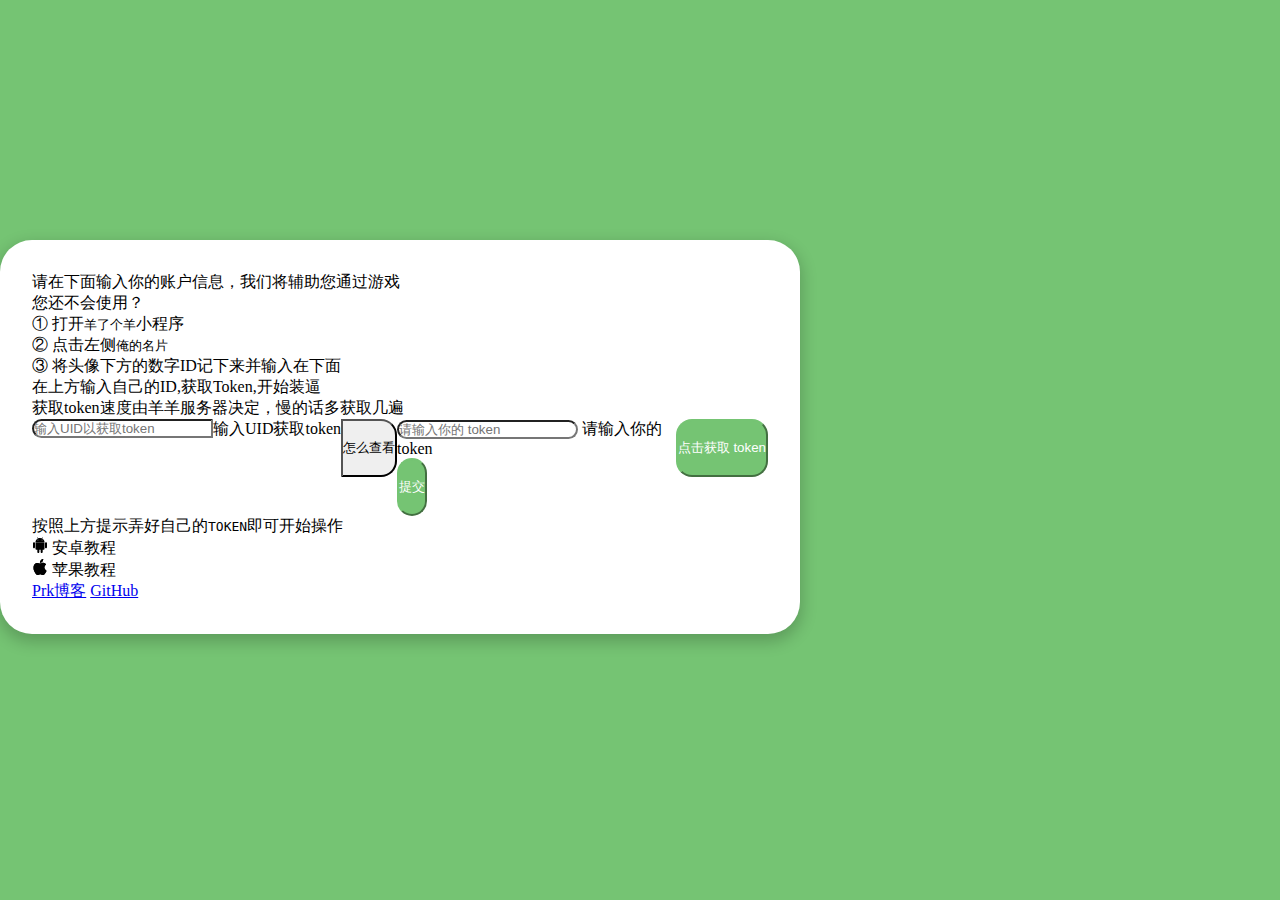
<file: ylgy.html>
<!--
/**
 * Name: 刷羊了个羊 UI 界面
 * Author: Prk
 * Website: https://imprk.me/
 * Date: 2022-09-18 (GMT+8)
 * Time: 05:02 (AM, GMT+8)
 * Location: People's Republic of China
 */
-->
<!DOCTYPE html>
<html>
    <head>
        <meta charset="UTF-8" />
        <meta http-equiv="X-UA-Compatible" content="IE=edge" />
        <meta name="viewport" content="width=device-width,initial-scale=1,maximum-scale=1,user-scalable=0" />
        <title>羊了个羊刷次数</title>
        <link rel="stylesheet" type="text/css" href="https://cdn.staticfile.org/bootstrap/5.1.3/css/bootstrap.min.css" />
        <link rel="stylesheet" type="text/css" href="./ylgy.css" />
        <script type="text/javascript" src="https://cdn.staticfile.org/jquery/3.4.0/jquery.min.js"></script>
        <script type="text/javascript" src="https://cdn.staticfile.org/layer/3.5.1/layer.min.js"></script>
    </head>
    <body>
        <div class="container">
            <div class="box col-12">
                <div class="text-center alert alert-success mb-3" role="alert" id="content_alert">
                    请在下面输入你的账户信息，我们将辅助您通过游戏
                </div>
                <div class="text-center alert alert-success mb-3" role="alert" id="content">
                    您还不会使用？
                    <br />
                    ①&nbsp;打开<code>羊了个羊</code>小程序
                    <br />
                    ②&nbsp;点击左侧<code>俺的名片</code>
                    <br />
                    ③&nbsp;将头像下方的数字ID记下来并输入在下面
                    <br />
                    在上方输入自己的ID,获取Token,开始装逼<br>
                    获取token速度由羊羊服务器决定，慢的话多获取几遍
                </div>
                <div class="form-inline uid mb-3 clearfix">
                    <div class="form-floating col-6">
                        <input class="form-control" id="uid" placeholder="输入UID以获取token" oninput="value=value.replace(/[^\d]/g,'')" />
                        <label for="token">
                            输入UID获取token
                        </label>
                    </div>
                    <button class="btn btn-secondary col-3 btn3">
                        怎么查看
                    </button>
                    <button class="btn btn-success col-3" onclick="getToken()">
                        点击获取 token
                    </button>
                </div>
                <div class="form-floating mb-3">
                    <input class="form-control" id="token" placeholder="请输入你的 token" />
                    <label for="token">
                        请输入你的 token
                    </label>
                </div>
                <div class="form-floating mb-5" style="display: none;">
                    <input class="form-control" id="frequency" placeholder="请输入你的通关次数" oninput="value=value.replace(/[^\d]/g,'')" value="6666" maxlength="4" />
                    <label for="frequency">
                        请输入你的通关次数（限制9999次）
                    </label>
                </div>
                <button class="btn btn-success col-12 mb-4" onclick="start()">
                    提交
                </button>
                <div class="text-center alert alert-success mb-3" role="alert" id="alert">
                    按照上方提示弄好自己的<code>TOKEN</code>即可开始操作
                </div>
                <div class="mb-3">
                    <div class="text-center">
                        <div class="btn btn-primary btn-sm" onclick="alert('出于某些原因，本站关停对于教程的展示。请自备！');">
                            <svg xmlns="http://www.w3.org/2000/svg" width="16" height="16" fill="currentColor" class="bi bi-android2" viewbox="0 0 16 16"><path d="m10.213 1.471.691-1.26c.046-.083.03-.147-.048-.192-.085-.038-.15-.019-.195.058l-.7 1.27A4.832 4.832 0 0 0 8.005.941c-.688 0-1.34.135-1.956.404l-.7-1.27C5.303 0 5.239-.018 5.154.02c-.078.046-.094.11-.049.193l.691 1.259a4.25 4.25 0 0 0-1.673 1.476A3.697 3.697 0 0 0 3.5 5.02h9c0-.75-.208-1.44-.623-2.072a4.266 4.266 0 0 0-1.664-1.476ZM6.22 3.303a.367.367 0 0 1-.267.11.35.35 0 0 1-.263-.11.366.366 0 0 1-.107-.264.37.37 0 0 1 .107-.265.351.351 0 0 1 .263-.11c.103 0 .193.037.267.11a.36.36 0 0 1 .112.265.36.36 0 0 1-.112.264Zm4.101 0a.351.351 0 0 1-.262.11.366.366 0 0 1-.268-.11.358.358 0 0 1-.112-.264c0-.103.037-.191.112-.265a.367.367 0 0 1 .268-.11c.104 0 .19.037.262.11a.367.367 0 0 1 .107.265c0 .102-.035.19-.107.264ZM3.5 11.77c0 .294.104.544.311.75.208.204.46.307.76.307h.758l.01 2.182c0 .276.097.51.292.703a.961.961 0 0 0 .7.288.973.973 0 0 0 .71-.288.95.95 0 0 0 .292-.703v-2.182h1.343v2.182c0 .276.097.51.292.703a.972.972 0 0 0 .71.288.973.973 0 0 0 .71-.288.95.95 0 0 0 .292-.703v-2.182h.76c.291 0 .54-.103.749-.308.207-.205.311-.455.311-.75V5.365h-9v6.404Zm10.495-6.587a.983.983 0 0 0-.702.278.91.91 0 0 0-.293.685v4.063c0 .271.098.501.293.69a.97.97 0 0 0 .702.284c.28 0 .517-.095.712-.284a.924.924 0 0 0 .293-.69V6.146a.91.91 0 0 0-.293-.685.995.995 0 0 0-.712-.278Zm-12.702.283a.985.985 0 0 1 .712-.283c.273 0 .507.094.702.283a.913.913 0 0 1 .293.68v4.063a.932.932 0 0 1-.288.69.97.97 0 0 1-.707.284.986.986 0 0 1-.712-.284.924.924 0 0 1-.293-.69V6.146c0-.264.098-.491.293-.68Z" /></svg>
                            安卓教程
                        </div>
                        <div class="btn btn-primary btn-sm" onclick="alert('出于某些原因，本站关停对于教程的展示。请自备！');">
                            <svg xmlns="http://www.w3.org/2000/svg" width="16" height="16" fill="currentColor" class="bi bi-apple" viewbox="0 0 16 16"><path d="M11.182.008C11.148-.03 9.923.023 8.857 1.18c-1.066 1.156-.902 2.482-.878 2.516.024.034 1.52.087 2.475-1.258.955-1.345.762-2.391.728-2.43Zm3.314 11.733c-.048-.096-2.325-1.234-2.113-3.422.212-2.189 1.675-2.789 1.698-2.854.023-.065-.597-.79-1.254-1.157a3.692 3.692 0 0 0-1.563-.434c-.108-.003-.483-.095-1.254.116-.508.139-1.653.589-1.968.607-.316.018-1.256-.522-2.267-.665-.647-.125-1.333.131-1.824.328-.49.196-1.422.754-2.074 2.237-.652 1.482-.311 3.83-.067 4.56.244.729.625 1.924 1.273 2.796.576.984 1.34 1.667 1.659 1.899.319.232 1.219.386 1.843.067.502-.308 1.408-.485 1.766-.472.357.013 1.061.154 1.782.539.571.197 1.111.115 1.652-.105.541-.221 1.324-1.059 2.238-2.758.347-.79.505-1.217.473-1.282Z" /><path d="M11.182.008C11.148-.03 9.923.023 8.857 1.18c-1.066 1.156-.902 2.482-.878 2.516.024.034 1.52.087 2.475-1.258.955-1.345.762-2.391.728-2.43Zm3.314 11.733c-.048-.096-2.325-1.234-2.113-3.422.212-2.189 1.675-2.789 1.698-2.854.023-.065-.597-.79-1.254-1.157a3.692 3.692 0 0 0-1.563-.434c-.108-.003-.483-.095-1.254.116-.508.139-1.653.589-1.968.607-.316.018-1.256-.522-2.267-.665-.647-.125-1.333.131-1.824.328-.49.196-1.422.754-2.074 2.237-.652 1.482-.311 3.83-.067 4.56.244.729.625 1.924 1.273 2.796.576.984 1.34 1.667 1.659 1.899.319.232 1.219.386 1.843.067.502-.308 1.408-.485 1.766-.472.357.013 1.061.154 1.782.539.571.197 1.111.115 1.652-.105.541-.221 1.324-1.059 2.238-2.758.347-.79.505-1.217.473-1.282Z" /></svg>
                            苹果教程
                        </div>
                        <div class="btn3">
                            <a href="https://www.prkblog.cn/" target="_blank" class="nav-link">Prk博客</a>
                            <a href="https://github.com/BiliPrk/yanglegeyang" target="_blank" class="nav-link">GitHub</a>
                        </div>
                    </div>
                </div>
            </div>
        </div>
        <script type="text/javascript" src="./ylgy.js"></script>
    </body>
</html>
</file>
<file: ylgy.css>
/**
 * Name: 刷羊了个羊前端样式表
 * Author: Prk
 * Website: https://imprk.me/
 * Date: 2022-09-18 (GMT+8)
 * Time: 05:02 (AM, GMT+8)
 * Location: People's Republic of China
 */

* {
    padding: 0;
    margin: 0
}

body {
    background-color: #75c473;
    padding-bottom: 2rem;
}

body>.container {
    width: 800px;
    background: url(https://vkceyugu.cdn.bspapp.com/VKCEYUGU-0accce98-f18a-476c-ae72-1ab863d93eda/d33f01e3-8aaf-432d-86c5-98dfc8e3387e.jpg) no-repeat top;
    background-size: 100%
}

.box {
    background-color: #fff;
    border-radius: 2rem;
    height: 100%;
    top: 15rem;
    position: relative;
    padding: 2rem;
    box-shadow: 0 .4rem 1rem .1rem rgb(0 0 0 / 20%)
}

.box .form-control {
    border-radius: 1rem
}

.box .form-control:focus {
    border-color: #75c473;
    box-shadow: 0 0 0 .1rem #75c473
}

.box .alert-success {
    border-radius: 1rem
}

.box button {
    border-radius: 1rem;
    height: calc(3.5rem + 2px);
    line-height: 1.25;
}

.box .btn-success {
    background-color: #75c473;
    color: #fff;
    border-color: #75c473
}

.box #jiaocheng .btn svg {
    margin-top: -2px
}

.box #jiaocheng .btn3 {
    margin-top: 1rem
}

.box #jiaocheng .btn3 a {
    display: inline-flex;
    font-size: .8rem;
    background-color: #75c473;
    color: #fff;
    border-radius: .25rem;
    margin-bottom: .2rem;
    padding: .5rem .5rem
}

.box .uid .form-floating {
    float: left;
}

.box .uid .form-floating .form-control {
    float: left;
}

.box .uid .btn-secondary {
    float: left;
    border-radius: 0 1rem 1rem 0
}

.box .uid #uid {
    border-radius: 1rem 0 0 1rem;
}

.box .uid .btn-success {
    float: right;
}

@media screen and (max-width:800px) {
    body>.container {
        width: 100%
    }
}

@media screen and (max-width:500px) {
    .box {
        top: 8rem;
    }

    .box .uid .form-floating {
        width: 70%;
    }

    .box .uid .btn-secondary {
        width: 30%;
    }

    .box .uid .btn-success {
        width: 100%;
        margin-top: 1rem;
    }
}

@media screen and (max-width:400px) {
    .box {
        top: 10rem
    }
}

/* by Prk!
</file>
